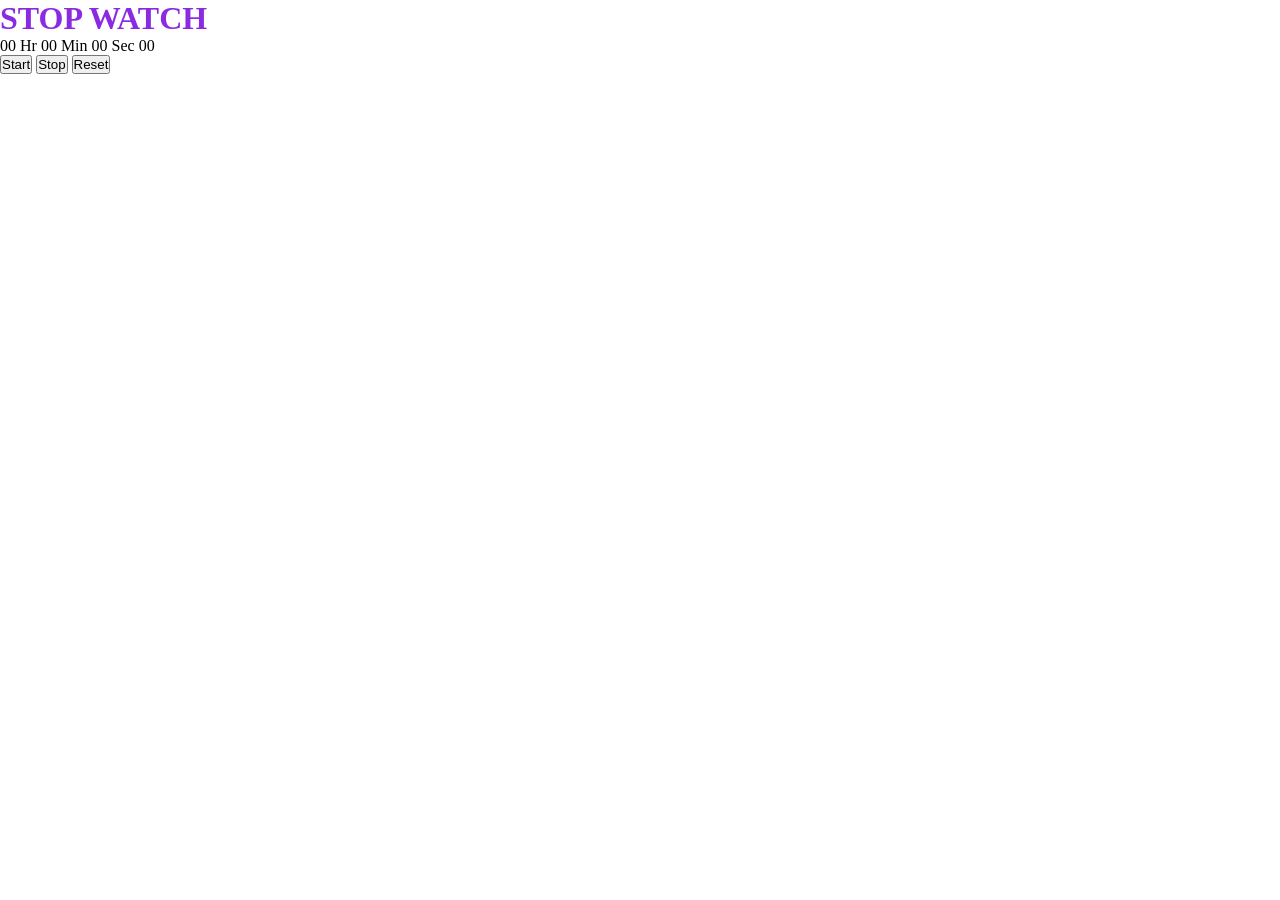
<file: index.html>
<!DOCTYPE html> 
<html lang="en"> 	
<head> 
	<meta charset="UTF-8"> 
	<meta http-equiv="X-UA-Compatible"
		content="IE=edge"> 
	<meta name="viewport"
		content="width=device-width, initial-scale=1.0"> 
	<title> Stopwatch Web Application</title> 
	<link rel="stylesheet" href="style.css"> 
</head> 
<body> 
	<div class="stopwatch"> 
		<h1 style="color: blueviolet; font-family: 'Times New Roman', Times, serif;">STOP WATCH</h1> 
		<div id="time"> 
			<span class="digit" id="hr"> 
				00</span> 
			<span class="txt">Hr</span> 
			<span class="digit" id="min"> 
				00</span> 
			<span class="txt">Min</span> 
			<span class="digit" id="sec"> 
				00</span> 
			<span class="txt">Sec</span> 
			<span class="digit" id="count"> 
				00</span> 
		</div> 
		<div id="buttons"> 
			<button class="btn" id="start"> 
				Start</button> 
			<button class="btn" id="stop"> 
				Stop</button> 
			<button class="btn" id="reset"> 
				Reset</button> 
		</div> 
	</div> 
	<script src="script.js"></script> 
</body> 
	
</html>
</file>
<file: style.css>
*{padding:0; margin:0}
ul li,p,a{font-size: 18px; line-height:23px; font-family: "Poppins", sans-serif;}
h1,h2, h3, h4, h5, h6{font-family:"Oswald", sans-serif;}

.header-container{  
    padding:40px 0;   
}

.lg-container{
       max-width:1350px;
       margin:auto;
       width: 100%;
}
.col-1 ul li{
    list-style-type: none;
    font-size: 18px; line-height: 23px;
}

.row-header{
    display:flex;
    justify-content: space-between;
    align-items: center;
}
.col-1 ul{
    display: flex;
    gap:38px;
}

footer{
    background-color:#ededed;
    padding:40px 0 40px 0;
}

.row-footer{ 
    display:flex;
    justify-content:space-around;
    gap:10px;
}

.logo-footer{
    text-align: center;
    padding:10px 0 0 0;
}

.row-main{
  display:grid;
  gap:30px;
  grid-template-columns: 30% 30% 30%;
}


/******** top section ******** */
.top-head{background: url(images/prostadinebg.webp) no-repeat; height: 863px;
    padding: 20px 0; background-size: contain; max-width: 100%; height: auto;
}

.text h1{
    font-size:114px;
    font-weight:550;
     font-family: "Poppins", sans-serif;
    color:#fff; 
    line-height: 1;
}

h2{
    font-size:50px;
       font-family: "Oswald", sans-serif;
       font-weight:450; 
       padding-bottom:10px;
       color:white;
}

p{
    font-size:20px;
    font-weight:400;
    color:whitesmoke;
    line-height: 1.5;
    word-spacing:  0.2em;;
}

.main-lg-container{
  display: flex;
  flex-direction:column;
  gap:10px;
  padding: 40px 275px 0px;
}

.list li{
    font-size:30px; line-height: 35px;
    font-weight:500;
    font-family: "Oswald", sans-serif;
    color: white;position: relative;padding: 0 0 0 50px;
    list-style-type:none;
    padding-bottom:5px;
    line-height:1.6;  
}

.list li::before{content: "";background: url(images/right-mark.webp);display: block;width: 44px;height: 40px;position: absolute; top:2px;left: 0;}

.button-link{
    display:inline-block;
    color: white;
    padding:15px 10px;
    background:linear-gradient(#cc0404,#810304);
    height: 35px;
    border-radius: 5px;
    font-size: 32px;
    font-family: "Oswald", sans-serif; 
    text-align:center;
    width:100%;
    max-width:350px;

}

.white-text{
    color: white;
}
.yellow-text{
    color: yellow;
}

.img-container{
    display: flex;
    gap:25px;
    padding: 10px 0 30px 0;
}

 h2{
    font-size:50px;
    color:midnightblue;
    font-weight:500;
    padding-bottom:20px;
 }

 h4{
    font-size:30px;
    color:midnightblue;
    font-weight:450;
    padding-bottom:10px;
 }
 .para-1{
    color:black;
    font-weight:400;
    padding-bottom: 25px;
    word-spacing:0;
 }

 .para-2{
    color: black;
    font-weight:400;
    padding-bottom: 30px;
    word-spacing:0;
 }

.wraper{
    display:grid;
    grid-template-columns:38% 60% 10%;
    margin-top: 20px;
}

 .heading{
     font-family: "Oswald", sans-serif;
     font-size:75px;
     font-weight: 500;
     color:black;
    text-align: center;
 }


 .blue{
    color:midnightblue;
 }
 .red{
    color:#cc0404;
 }


.border h2{
    position:relative;
    max-width:max-content;
    width:100%;
    margin:auto;
    Padding:0px 25px 0px;
    background-color: #fff;
}


.border h2::before{content: ""; display: block; background-color:black; width:1px; height:40px; position:absolute; top:22px; left:0px;  
}

.border h2::after{content: ""; display:block; background-color:black; width:1px; height:40px; position:absolute; top:22px; right:0px;}

.border{position:relative;
    margin:1px;
    top:0px;
    left:0px;
    z-index:1px;
}

.border::before{content: ""; display:block; width:100%; height:1px; position:absolute; top:42px; left:0px; margin:1px; 
        background:black;
}
  
/******** money back gurantee ******** */

h3{
    color:yellow;
    font-family: "Oswald", sans-serif;
    font-size: 33px;
    font-weight: 400;
    padding-bottom: 10px;
    padding-top: 40px;
}
.p1 {
     color: white;
     padding-bottom: 10px;
     word-spacing: 0;
     padding:0 0 10px 0;
}
.p2 {
     color: white;
     padding-bottom: 20px;
      word-spacing: 0;
}
.yellow{
    color: yellow;
}

.hd {
    color: yellow;
    font-size: 33px;
}

.check-list li{
    font-size:20px; line-height: 30px;
    color: white;
    list-style-type:none;
    padding: 0 0 15px 50px;
    position:relative;
}

.container{
    background-color: #0c1c44;
    border-radius: 15px;
    margin-top: 20px;
    display:grid;
    grid-template-columns: 42% 53% 0%;
}

.check-list li::before{content: ""; background: url(images/right-mark.webp); display:block;width: 40px;height: 40px; position:absolute;
    left:0;
}

.check-list{
    padding-bottom: 10px;
}

/******** why choose prostadine ******** */
.pg{
    color: black;
    text-align: center;
    padding-top:5px;
    word-spacing: 0;
}

.choice{
    padding-top: 40px;
}

.card-content h5{
    color:midnightblue;
    font-size: 25px;
    font-weight:500;
    text-align: center;
   
}
.card-content p {
    color: black;
    padding-top: 10px;
    text-align: center;
    padding-top: 15px;
    word-spacing: 0;
    font-family: "Poppins", sans-serif;
}

.info-container{
    display:grid;
    grid-template-columns: 23% 23% 23% 23%;
    gap:30px;
    padding: 25px 0 65px 0;
}

.card img{
  display: block;
  margin: auto;
  padding: 0 0 5px;
}

/******** how prostadine works******** */

.hd h2{
    font-size:48px;
    color:#0c1c44;
    text-align:center;
    padding:20px 0 0 0;
}
    
.topper{background: url(images/leaf.webp); background-repeat: no-repeat; height:970px; background-size:cover;
 padding:5px 0 0 0}

.leaf{
    background-color: white;
    height: 840px;
    margin-top: 59px;
    border-radius: 10px;
}

.arrow-content h5{
    color:midnightblue;
    font-size: 30px;
    font-weight:500;
    text-align: center;
}

.arrow-content p{
    font-family: "Poppins", sans-serif;
    color: black;
    font-size: 20px;
    text-align: center;
    word-spacing: 0;
    padding:10px 0 30px 20px;
}

.col-3{
    padding:30px;
    display: grid;
    grid-template-columns: 38% 22% 34%;
}

.xl-container{
       max-width:1570px;
       width: 100%;
       margin: auto;
} 
    
.arr-container img{
     display:block;
     margin: auto;
     padding-bottom: 20px;
}

.arrow-1 img{
  display: block;
  margin: auto;
  padding: 0 0 20px 200px ; /* top rt bt lft */
}

.arrow-container{
    padding: 30px 0 0 20px;
} 

.arro-container{
    padding: 30px 0 0 20px;
}
.arrow-2 img{
   padding: 0 0 0 30px;
}

/******** expect from prostadine******** */

.cells{
    background-color: #0c1c44;
    height: 300px;
}

.head h2{
    color: white;
    text-align: center;
    padding: 30px 20px 0 20px;
}

.pl p{
    color:white;
    font-family: "Poppins", sans-serif;
    font-size: 20px;
    text-align: center;
    padding:10px 0 16px 0;
    word-spacing: 0;
}

.head{
    position: relative;
    top:0px;
    left:0px;
}

.head h2{
    position:relative;
    max-width:max-content;
    width:100%;
    margin:auto;
    background-color: #0c1c44;
  }


.head h2::before{content: ""; display: block; background-color:yellow; width:1px; height:40px; position:absolute; top:50px; left:0px;  
}

.head h2::after{content: ""; display: block; background-color:yellow; width:1px; height:40px; position:absolute; top:50px; right:0px;  
}

.head::before{content:"";display:block; background-color: yellow; width:100%; height:1px; position:absolute; top:70px; left:0px; margin:1px;  
}

.category li{
    font-size:20px; line-height:30px;
    color: white;
    list-style-type:none;
    position:relative;
    padding: 10px 0 10px 50px;
    }

.category{
    display: grid;
    grid-template-columns: 50% 50%;
}

.category li::before{content: ""; background: url(images/right-mark.webp); display:block; width: 40px;height: 40px; position:absolute;
    left:0;
}

.yellow-txt{
    color: yellow;
    font-size:23px;
}

/******** ingridents and QA******** */

.page {
    color:black;
    text-align: center;
    padding-top:5px;
    word-spacing: 0;
}

.ingredients{
    padding: 30px;
    display: grid;
    gap:15px;
    grid-template-columns: 32% 32% 32%;
}

.ingredient-content p{
    font-family: "Poppins", sans-serif;
    color: black;
    font-size:16px;
    text-align: center;
    word-spacing: 0;
    padding: 0 0 20px 0;
}

.ingredient-content h5{
    color:black;
    font-size: 30px;
    font-weight:500;
    text-align: center;
    padding: 10px 0 20px 0;
}

.ingredient-1 img{
    display: block;
    margin: auto;
}

.ingredient-2 img{
    display: block;
    margin: auto;
}

.ingredient-3 img{
    display: block;
    margin: auto;
}

.italic p{
    color:#161616;
    word-spacing: 0;
    font-family: "Oswald", sans-serif;
    font-size:26px;
    font-weight: 500;
    padding: 30px 0 20px 0;
    text-align: center;
}

.text-container{
    text-align: center;
    padding: 10px 0 50px 0;
}

.hed h2{
    font-size:50px;
    color:#0c1c44;
    text-align:center;
    padding:35px 0 15px 0;
}

.circle-container{
    display: flex;
    justify-content:center;
    gap:10px;
}

.circle-2{
    height:15px;
    width:15px;
    background-color: transparent;
    border: 2px solid #FDDA0D;
    border-radius: 50%;
}

.circle-1{
    height:15px;
    width:15px;
    border: 2px solid #FDDA0D;
    background-color:#FDDA0D;
    border-radius: 50%;
}

.ingredient-1{
    position:relative;
    top:0;
    left:0;
}

.ingredient-3{
    position:relative;
    top:0;
    right:0;
}

.ingredient-1::before{content:"\2039"; position: absolute;top:150px; left:0; margin:1px; font-size:60px;}

.ingredient-3::after{content:"\203A"; position: absolute;top:150px; right:0; margin:1px; font-size:60px;}


/******** customers review********/

.cust-container{
 background-color: #0c1c44;
 height: 535px;
}

.def h2{
  color: white;
  text-align: center;
  font-family: "Oswald", sans-serif;
  padding:0 0 28px 0;
}

.left-content img{
    display: block;
    margin: auto;
}

.rev-content p{
  color:white;
  word-spacing: 0;
  font-family: "Poppins", sans-serif;
  font-size: 19px;
  padding: 0 50px 10px 50px;
  text-align: center;
}

.rev-content h6{
    color:#FDDA0D;
    font-size: 20px;
    font-family: "Poppins", sans-serif;
    text-align:center;
    padding: 0 0 20px 0;
}

.line{
    justify-content: center;
    display: flex;
    gap:10px;
}

.line-1{
   width:44px;
   border-bottom: 3px solid orange;
   margin-top:3px;
}

.line-2{
   width:44px;
   border-bottom: 3px solid white;
   margin-top:3px;
}

.star{
    color:orange;
    font-size:32px;
    text-align: center;
}

.customers{
    display: grid;
    grid-template-columns: 50% 50%;
}

.left-content{
       max-width:730px;
       width: 100%;
       padding:27px 0 27px 75px;
       margin: auto;
       margin-top: 0;
}

/******** Frequently asked questions ********/

.question-contents{
  max-width: 930px;
  width: 100%;
  margin:auto;
}

.mid-content p{
  font-size:26px;
  word-spacing: 0;
  font-weight: 438;
  color: black;
  font-family: "Oswald", sans-serif;
  padding:7px;
}

.plus{
    font-size:16px; 
    padding:0 15px 0 0;
}

hr{
    border: 1px solid black;
    width:100%
}

.mid-content{
   padding:0 0 80px 0;
}

/***** Banner img *****/

.banner-container{
    background: url(images/Banner-image.webp); background-repeat: no-repeat; height:590px; 
    background-size:cover; 
}


/***** footer *****/

.logo-footer img{
 display:block;
 margin: auto;
 padding:0 0 30px 0;
}

.row-main{
    display: grid;
    grid-template-columns: 35% 62%;
    gap:40px;
}

.about p{
    color: black;
    text-align:justify;
    word-spacing: 0;
    font-size:15px;
}

@media screen and (max-width: 480px) {

  /* ── global resets ── */
  *, *::before, *::after { box-sizing: border-box; }
  html, body { overflow-x: hidden; width: 100%; }
  ul li, p, a { font-size: 14px; line-height: 1.5; }


  
  /* ── containers ── */
  .lg-container,
  .xl-container,
  .main-lg-container,
  .footer-container { width: 100%; padding-left: 16px; padding-right: 16px; }



  /* ── HEADER ── */
  .header-container { padding: 12px 16px; }

  .row-header {
    flex-direction: column;
    align-items: center;
    gap: 8px;
  }



  /* ── LOGO ── */
  .img { order: -1; text-align: center; }
  .img img { max-width: 130px; height: auto; display: block; margin: auto; }
  .logo-footer img { max-width: 130px; height: auto; display: block; margin: 0 auto 18px; }

  .col-1 ul {
    flex-wrap: wrap;
    justify-content: center;
    gap: 8px 14px;
    padding: 0;
  }
  .col-1 ul li { font-size: 12px; list-style: none; }



  /* ── HERO (top-head) ── */
  .top-head {
    background-size: cover;
    background-position: center top;
    height: auto;
    padding: 24px 0 28px;
  }

  .main-lg-container {
    flex-direction: column;
    padding: 16px 16px 0;
    gap: 10px;
  }

  .text h1 {
    font-size: 40px;
    line-height: 1;
    color: #fff;
  }



  /* global h2 override for mobile */
  h2 { font-size: 22px !important; padding-bottom: 8px; }
  h3 { font-size: 19px; padding-top: 10px; }
  h4 { font-size: 17px; }
  p  { font-size: 14px; }

  .list { padding: 0; }
  .list li {
    font-size: 15px;
    padding-left: 36px;
    padding-bottom: 6px;
    line-height: 1.5;
  }
  .list li::before {
    width: 28px; height: 26px;
    background-size: contain;
    top: 3px;
  }

  .button-link {
    display: block;
    font-size: 17px;
    height: auto;
    padding: 13px 12px;
    max-width: 100%;
    box-sizing: border-box;
  }

  .img-container {
    display: flex;
    flex-wrap: wrap;
    justify-content: center;
    gap: 8px;
    padding: 12px 0 18px;
  }
  .img-container img { max-width: 58px; height: auto; }



  /* ── ABOUT ── */
  .wraper {
    display: flex;
    flex-direction: column;
    margin-top: 14px;
    gap: 0;
  }
  .wraper > img {
    display: block;
    margin: 0 auto 14px;
    max-width: 200px;
    height: auto;
  }

  .heading {
    font-size: 19px !important;
    line-height: 1.2;
    padding: 14px 0 10px;
    text-align: center;
  }

  .para-1 { font-size: 14px; padding-bottom: 12px; }
  .para-2 { font-size: 14px; padding-bottom: 16px; }



  /* ── MONEY-BACK ── */
  .container {
    display: flex;
    flex-direction: column;
    align-items: center;
    border-radius: 10px;
    margin-top: 14px;
    padding: 16px;
    box-sizing: border-box;
  }
  .container > img {
    display: block;
    margin: 0 auto 12px;
    max-width: 160px;
    height: auto;
  }
  .rt-content { width: 100%; }

  .check-list li {
    font-size: 13px;
    padding-left: 36px;
    line-height: 1.5;
    padding-bottom: 10px;
  }
  .check-list li::before { width: 28px; height: 26px; background-size: contain; }
  .p1, .p2 { font-size: 14px; }
  .hd { font-size: 18px; }




  /* ── WHY CHOOSE ── */
  .choice { padding-top: 18px; }
  .pg { font-size: 13px; }

  .info-container {
    display: grid;
    grid-template-columns: 1fr 1fr;
    gap: 14px;
    padding: 14px 0 24px;
  }
  .card img { max-width: 70px; height: auto; padding-bottom: 4px; }
  .card-content h5 { font-size: 13px; }
  .card-content p  { font-size: 12px; padding-top: 4px; }



  /* ── HOW IT WORKS ── */
  .topper {
    height: auto;
    background-size: cover;
    padding: 10px 0 20px;
  }
  .leaf {
    height: auto;
    margin-top: 16px;
    border-radius: 8px;
    padding: 0 0 20px;
  }
  .hd h2 { font-size: 20px !important; padding: 14px 12px 6px; text-align: center; }

  .col-3 {
    display: flex;
    flex-direction: column;
    padding: 10px 14px;
    gap: 0;
  }

  .arrow-container,
  .arro-container { padding: 0; }




  /* hide decorative arrow images — they're layout artifacts */
  .arrow-1 img,
  .arrow-2 img { display: none; }

  .arrow-content h5 { font-size: 16px; text-align: left; }
  .arrow-content p  { font-size: 13px; padding: 5px 0 16px; text-align: left; }

  .arr-container {
    display: flex;
    flex-direction: column;
    align-items: center;
    padding: 10px 0;
  }
  .arr-container img { max-width: 160px; height: auto; margin-bottom: 10px; }



  /* ── EXPECT ── */
  .cells { height: auto; padding-bottom: 20px; }
  .head h2 { font-size: 18px !important; padding: 20px 12px 0; line-height: 1.3; }
  .pl p { font-size: 13px; padding: 8px 12px; }

  .category {
    display: flex;
    flex-direction: column;
    padding: 0 8px;
  }
  .category li {
    font-size: 13px;
    padding: 7px 0 7px 36px;
    line-height: 1.4;
  }
  .category li::before { width: 28px; height: 26px; background-size: contain; }
  .yellow-txt { font-size: 13px; }



  /* ── INGREDIENTS ── */
  .ig-container { padding: 0; }
  .hed h2 { font-size: 20px !important; padding: 18px 0 10px; }
  .page { font-size: 13px; padding: 5px 8px 0; }

  .ingredients {
    display: flex;
    flex-direction: column;
    padding: 14px 0;
    gap: 18px;
  }
  .ingredient-1, .ingredient-2, .ingredient-3 { position: static; }
  .ingredient-1::before, .ingredient-3::after { display: none; }

  .ingredient-content h5 { font-size: 17px; padding: 8px 0 10px; }
  .ingredient-content p  { font-size: 13px; padding-bottom: 10px; }

  .italic p {
    font-size: 14px;
    padding: 12px 8px 8px;
    font-style: italic;
  }
  .text-container { padding: 8px 0 30px; }



  /* ── CUSTOMER REVIEW ── */
  .cust-container { height: auto; padding-bottom: 24px; }

  .customers {
    display: flex;
    flex-direction: column;
  }


  /* hide the decorative side photo to save space */
  .customers > img:last-child { display: none; }

  .left-content {
    max-width: 100%;
    padding: 16px 14px;
    margin: 0;
  }
  .def h2 { font-size: 18px !important; padding-bottom: 16px; }
  .left-content > img { max-width: 140px; height: auto; }
  .star { font-size: 20px; }
  .rev-content p  { font-size: 13px; padding: 0 8px 10px; }
  .rev-content h6 { font-size: 14px; }



  /* ── FAQ ── */
  .qe-container { padding: 0 14px; }
  .question-contents { max-width: 100%; padding: 0; }
  .hed h2 { font-size: 20px !important; }

  .mid-content p { font-size: 15px; padding: 7px 4px; }
  .mid-content    { padding-bottom: 28px; }
  .plus { font-size: 14px; padding-right: 10px; }




  /* ── BANNER ── */
  .banner-container {
    height: 180px;
    background-size: cover;
    background-position: center;
  }



  /* ── FOOTER ── */
  footer { padding: 20px 0 18px; }
  .logo-footer img { max-width: 130px; height: auto; padding-bottom: 18px; }

  .row-main {
    display: flex;
    flex-direction: column;
    gap: 14px;
  }

  .row-footer {
    display: flex;
    flex-direction: row;
    justify-content: center;
    gap: 28px;
  }
  .menu-1 ul, .menu-2 ul { padding: 0; }
  .menu-1 ul li, .menu-2 ul li { font-size: 13px; line-height: 1.9; }

  .about p { font-size: 13px; line-height: 1.6; }
}
</file>
